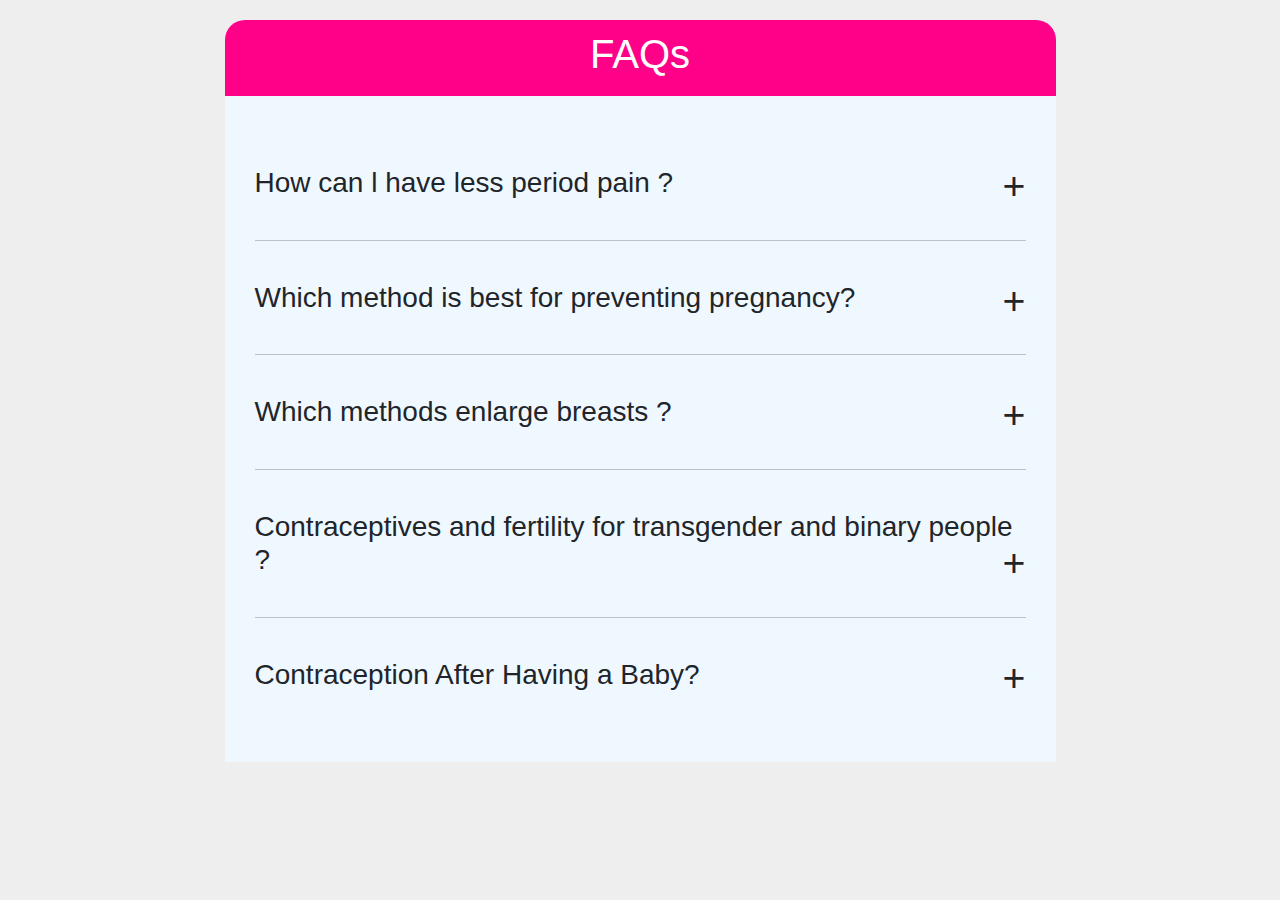
<file: Contraceptives FAQs.html>
<!DOCTYPE html>
<html>
  <head>
    <meta charset="utf-8">
    <title>FAQ</title>

    <link rel="stylesheet" href="https://cdnjs.cloudflare.com/ajax/libs/twitter-bootstrap/5.1.3/css/bootstrap.min.css">

    <script type="text/javascript" src="https://cdnjs.cloudflare.com/ajax/libs/jquery/3.6.0/jquery.min.js"></script>

    <style type="text/css">
      body{
        background: #eee;
        padding-top: 20px;
        font-family:'poppins',sans-serif;
      }
      .header{
        border-radius: 20px 20px 0px 0px;
        padding: 10px 0px;
        background: #f08;
        color: #fff;
        width: 100%;
        display: flex;
        align-content: center;
        justify-content: center;
      }
      .faq-item{
        margin-bottom: 40px;
        margin-top: 40px;
      }
      .faq-body{
        display: none;
        margin-top: 30px;
      }
      .faq-wrapper{
        width: 75%;
        margin: 0 auto;
      }
      .faq-inner{
        padding: 30px;
        background: aliceblue;
      }
      .faq-plus{
        float: right;
        font-size: 1.4em;
        line-height: 1em;
        cursor: pointer;
      }
      hr{
        background-color: #9b9b9b;
      }
    </style>
  </head>

  <body>
    <div class="container">
      <div class="row">
        <div class="faq-wrapper">
          <div class="header">
            <h1>FAQs</h1>
          </div>
          <div class="faq-inner">
            <div class="faq-item">
              <h3>
                How can l have less period pain ?
                <span class="faq-plus">&plus;</span>
              </h3>
              <div class="faq-body">
             Hormonal Contraceptives help reduce the pain <br>
             Hormonal contraception works by levelling the normal ups and downs of the body's hormones, and by stopping an egg being released (ovulation).<br>
              This keeps the lining of the womb thin which reduces the pain when it comes away (a period).
              </div>
            </div>
            <hr>
            <div class="faq-item">
              <h3>
                Which method is best for preventing pregnancy?
                <span class="faq-plus">&plus;</span>
              </h3>
              <div class="faq-body">
                Nearly half of all pregnancies are unplanned (45%) – but that doesn’t necessarily mean that they are unwanted.

              If an unplanned pregnancy would be a big concern, the implant, the injection, the IUS and the IUD are the best at preventing pregnancies.  Because they are long acting, you don't need to remember to use them every day
              As long as they're taken correctly, the combined pill, the patch, the contraceptive ring, and the mini pill are also great at preventing pregnancies
              If you want to delay getting pregnant, but want to get pregnant within a few months, the combined pill, the patch, the contracepive ring, and the progestogen only pill might be suitable as they come out of the body's system very soon after they are stopped, meaning that levels of fertility return to normal very quickly and might help with planning or delaying getting pregnant
              If pregnancy could be a happy accident, condoms, the diaphragm, fertility awareness and withdrawal are generally less effective methods of contraception, and so could be suitable
              Currently, contraceptive options for men are limited to condoms, withdrawal, or sterilisation (which is permanent).  An unplanned pregnancy can cause stress for both both partners, and using contraception such as condoms is a way for men to have control over when they become a father.  Men can talk to their partners about when they would like to have a baby, and ask them about preferred methods of contraception
              </div>
            </div>
            <hr>
            <div class="faq-item">
              <h3>
                Which methods enlarge breasts ?
                <span class="faq-plus">&plus;</span>
              </h3>
              <div class="faq-body">
                The Combined Pill, The Patch or The Vaginal Ring can make breasts bigger, since these contain the hormone oestrogen.<br>
                Oestrogen can make breasts feel tender and swollen, particularly at first.
              </div>
            </div>
            <hr>
            <div class="faq-item">
              <h3>
                Contraceptives and fertility for transgender and binary people ?
                <span class="faq-plus">&plus;</span>
              </h3>
              <div class="faq-body">
                <b>Is pregnancy possible?</b>
                Trans and non-binary people who were assigned female at birth (AFAB) can get pregnant if sperm can meet egg, i.e. someone with a womb and ovaries is having penetrative sex with someone who produces sperm.<br>
                It’s possible to become pregnant on masculinising hormones, even if periods have stopped
                It is not possible to get pregnant if the womb or ovaries have been removed.
                <br>
                <br>
                <b>Planning a pregnancy</b>
      Transmen and non-binary AFAB people with womb and ovaries can get pregnant and carry a baby.

      Masculinising gender-affirming hormones need to be stopped before trying to get pregnant, for two reasons:

      Androgens like testosterone tend to prevent ovulation
      Masculinising hormones would harm a developing baby


              </div>
            </div>
            <hr>
            <div class="faq-item">
              <h3>
                Contraception After Having a Baby?
                <span class="faq-plus">&plus;</span>
              </h3>
              <div class="faq-body">
                <b>How soon can l get pregnant?</b>
                You can get pregnant as soon as <b>21</b>days after having a baby. It is possible to get pregnant before you have your first period and if you’re breastfeeding.

                <b>Which Method is not Suitable for Having a Baby?</b>
                The combined pill, contraceptive patch and vaginal ring should not be used in the first 3 weeks after having a baby. This is because the risk of blood clots is higher after giving birth.<br>
                 Those who have had uncomplicated births, with no risk factors for blood clots and who are not breastfeeding may be able to start as early as 21 days following birth. However, if you are at increased risk of blood clots, you may be advised to wait 6 weeks before starting one of these methods.<br>
                 Speak to your doctor or nurse who can advise you

                 The diaphragm is not recommended in the first 6 weeks because the cervix (neck of the womb) and vagina change shape and size during pregnancy and birth.  These changes make the diaphragm less good at preventing pregnancy

                <b>How Long Should l wait before getting pregnant again?</b>
                The advice is to ideally wait for 24 months, or at least 12 months, before becoming pregnant again. This is because if you get pregnant again quickly, the next baby might be too small, or be born too soon.
              </div>
            </div>
          </div>
        </div>
      </div>
    </div>

    <script type="text/javascript">
      $(".faq-plus").on('click',function(){
        $(this).parent().parent().find('.faq-body').slideToggle();
      });
    </script>
  </body>

</html>
</file>
